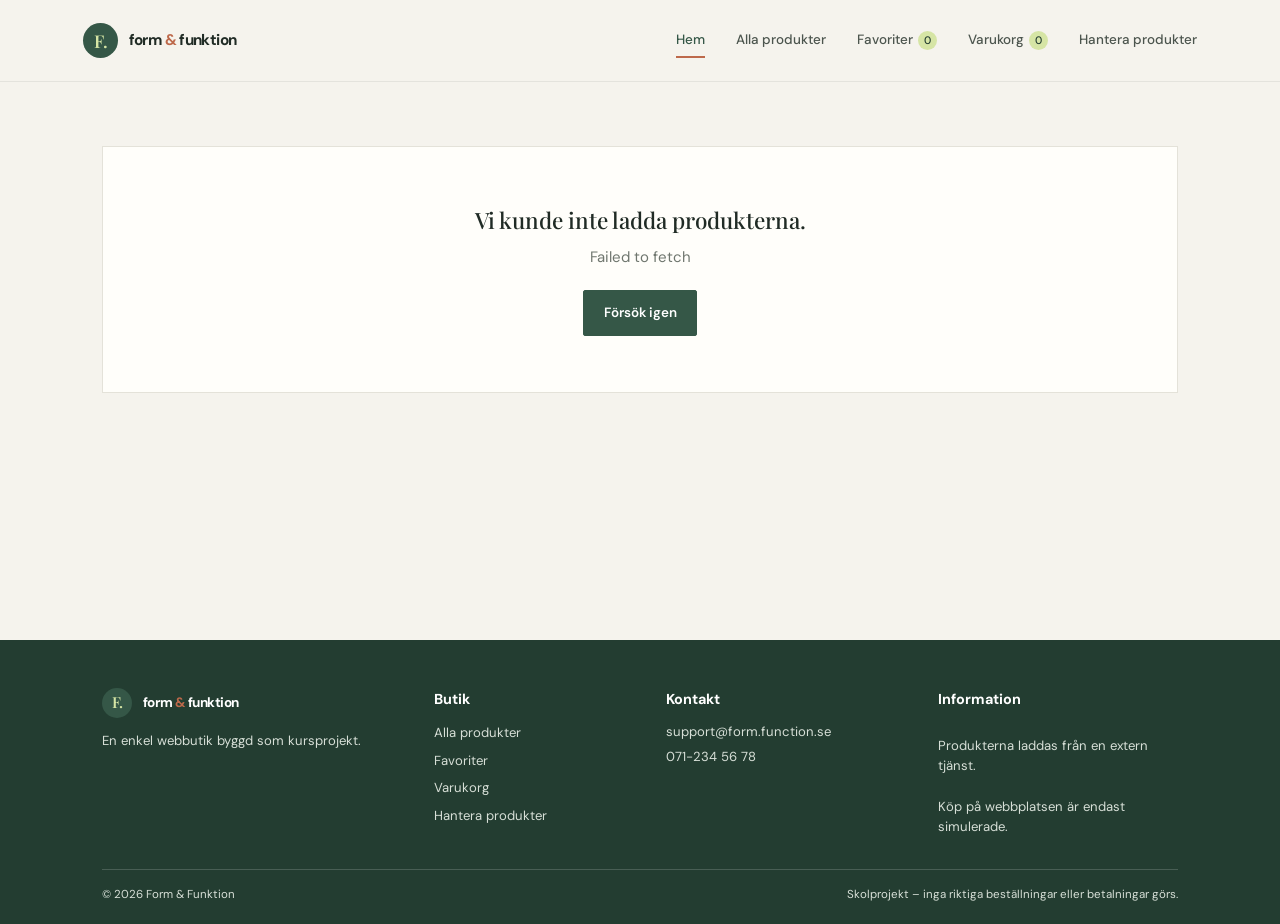
<file: index.html>
<!doctype html>
<html lang="sv">
  <head>
    <meta charset="UTF-8">
    <meta name="viewport" content="width=device-width, initial-scale=1">
    <meta name="theme-color" content="#f5f3ed">
    <meta name="description" content="Välkommen till Form & Funktion.">
    <title>Form & Funktion — Hem</title>

    <link rel="stylesheet" href="css/style.css">
    <script type="module" src="js/products.js"></script>
  </head>

  <body>
    <a class="skip-link" href="#main-content">Hoppa till innehållet</a>

    <header class="site-header">
      <a class="brand" href="index.html" aria-label="Form & Funktion, startsida">
        <span class="brand-mark" aria-hidden="true">F.</span>
        <span>form <span class="brand-amp">&</span> funktion</span>
      </a>

      <button
        class="menu-toggle"
        type="button"
        aria-expanded="false"
        aria-controls="primary-navigation"
        aria-label="Öppna meny"
      >
        <span></span>
        <span></span>
      </button>

      <nav class="main-nav" id="primary-navigation" aria-label="Huvudmeny">
        <a href="index.html" data-nav="home">Hem</a>
        <a href="products.html" data-nav="products">Alla produkter</a>
        <a href="favorites.html" data-nav="favorites">
          Favoriter <span class="nav-count" id="favorite-count">0</span>
        </a>
        <a href="cart.html" data-nav="cart">
          Varukorg <span class="nav-count" id="cart-count">0</span>
        </a>
        <a href="admin.html" data-nav="admin">Hantera produkter</a>
      </nav>
    </header>

    <main id="main-content" tabindex="-1">
      <div
        id="status-message"
        class="status-message"
        role="status"
        aria-live="polite"
        hidden
      ></div>

      <div
        id="loading-message"
        class="loading-message"
        role="status"
        aria-live="polite"
        hidden
      >
        <span class="spinner" aria-hidden="true"></span>
        <span id="loading-text">Laddar produkter...</span>
      </div>

      <div id="page-content">
        <section class="hero" aria-labelledby="hero-title">
          <div class="hero-copy">
            <p class="eyebrow">Välkommen till vår butik</p>
            <h1 id="hero-title">Hitta något du gillar.</h1>
            <p>
              Här kan du upptäcka olika produkter, spara dina favoriter och
              lägga det du vill köpa i varukorgen.
            </p>
            <a class="button" href="products.html">
              Se alla produkter
              <span aria-hidden="true">→</span>
            </a>
          </div>

          <div class="hero-image">
            <img
              id="hero-product-image"
              src=""
              alt="En produkt från vårt sortiment"
            >
            <span class="image-caption">Kanske hittar du en ny favorit.</span>
          </div>
        </section>

        <section class="section" aria-labelledby="featured-title">
          <div class="section-heading">
            <div>
              <p class="eyebrow">Några produkter</p>
              <h2 id="featured-title">Utvalda produkter</h2>
              <p>Här visas några produkter från vårt sortiment.</p>
            </div>

            <a class="text-link" href="products.html">
              Visa alla produkter
              <span aria-hidden="true">→</span>
            </a>
          </div>

          <div class="product-grid" id="featured-products"></div>
        </section>

        <section class="collection-strip">
          <h2>Välkommen att titta runt</h2>
          <p>
            Gå till produktkatalogen om du vill söka, filtrera eller sortera
            bland alla produkter.
          </p>
        </section>
      </div>
    </main>

    <footer class="site-footer">
      <div class="footer-columns">
        <div class="footer-about">
          <a class="brand footer-brand" href="index.html">
            <span class="brand-mark" aria-hidden="true">F.</span>
            <span>form <span class="brand-amp">&</span> funktion</span>
          </a>
          <p>En enkel webbutik byggd som kursprojekt.</p>
        </div>

        <nav class="footer-links" aria-label="Butik">
          <h2>Butik</h2>
          <a href="products.html">Alla produkter</a>
          <a href="favorites.html">Favoriter</a>
          <a href="cart.html">Varukorg</a>
          <a href="admin.html">Hantera produkter</a>
        </nav>

        <div class="footer-contact">
          <h2>Kontakt</h2>
          <a href="mailto:support@form.function.se">support@form.function.se</a>
          <a href="tel:+46712345678">071-234 56 78</a>
        </div>

        <div class="footer-info">
          <h2>Information</h2>
          <p>Produkterna laddas från en extern tjänst.</p>
          <p>Köp på webbplatsen är endast simulerade.</p>
        </div>
      </div>

      <div class="footer-bottom">
        <span>&copy; 2026 Form & Funktion</span>
        <span>Skolprojekt – inga riktiga beställningar eller betalningar görs.</span>
      </div>
    </footer>
  </body>
</html>
</file>
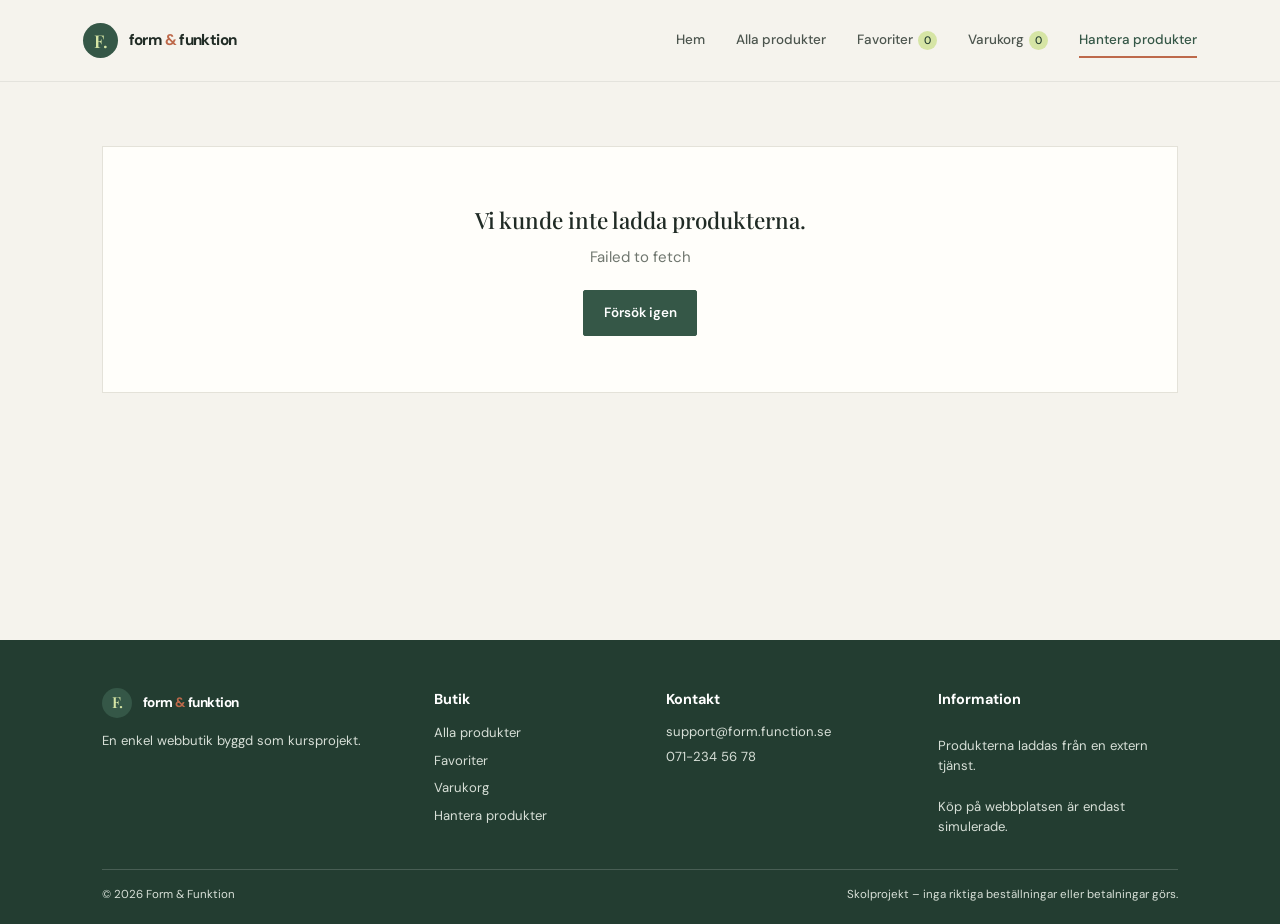
<file: admin.html>
<!doctype html>
<html lang="sv">
  <head>
    <meta charset="UTF-8">
    <meta name="viewport" content="width=device-width, initial-scale=1">
    <meta name="theme-color" content="#f5f3ed">
    <meta name="description" content="Lägg till och ändra produkter i butiken.">
    <title>Hantera produkter — Form & Funktion</title>

    <link rel="stylesheet" href="css/style.css">
    <script type="module" src="js/admin.js"></script>
  </head>

  <body>
    <!-- Den här länken gör det enklare att hoppa direkt till sidans innehåll. -->
    <a class="skip-link" href="#main-content">Hoppa till innehållet</a>

    <!-- Sidhuvudet innehåller logotypen och länkarna till butikens sidor. -->
    <header class="site-header">
      <a class="brand" href="index.html" aria-label="Form & Funktion, startsida">
        <span class="brand-mark" aria-hidden="true">F.</span>
        <span>form <span class="brand-amp">&</span> funktion</span>
      </a>

      <button
        class="menu-toggle"
        type="button"
        aria-expanded="false"
        aria-controls="primary-navigation"
        aria-label="Öppna meny"
      >
        <span></span>
        <span></span>
      </button>

      <nav class="main-nav" id="primary-navigation" aria-label="Huvudmeny">
        <a href="index.html" data-nav="home">Hem</a>
        <a href="products.html" data-nav="products">Alla produkter</a>
        <a href="favorites.html" data-nav="favorites">
          Favoriter <span class="nav-count" id="favorite-count">0</span>
        </a>
        <a href="cart.html" data-nav="cart">
          Varukorg <span class="nav-count" id="cart-count">0</span>
        </a>
        <a href="admin.html" data-nav="admin">Hantera produkter</a>
      </nav>
    </header>

    <!-- Här visas meddelanden och formuläret för att hantera produkter. -->
    <main id="main-content" tabindex="-1">
      
      <!-- JavaScript använder dessa ytor för status och laddningsmeddelanden. -->
      <div
        id="status-message"
        class="status-message"
        role="status"
        aria-live="polite"
        hidden
      ></div>

      <div
        id="loading-message"
        class="loading-message"
        role="status"
        aria-live="polite"
        hidden
      >
        <span class="spinner" aria-hidden="true"></span>
        <span id="loading-text">Laddar produkter...</span>
      </div>

      <div id="page-content">
        <section class="page-shell">
          <div class="page-heading">
            <p class="eyebrow">Butikens produkter</p>
            <h1>Hantera produkter</h1>
            <p>Här kan du lägga till en produkt eller ändra sortimentet.</p>
          </div>

          <p class="admin-explainer">
            Ändringar sparas inte permanent. Nya produkter och ändringar
            visas bara lokalt i den här webbläsaren.
          </p>

          <div class="admin-layout">
            <!-- Formuläret används både för att skapa och ändra en produkt. -->
            <form class="admin-form" id="product-form">
              <h2 id="form-heading">Lägg till en produkt</h2>
              <input type="hidden" name="id">

              <div class="form-field">
                <label for="product-title">Produktnamn</label>
                <input
                  id="product-title"
                  name="title"
                  type="text"
                  required
                  maxlength="100"
                >
              </div>

              <div class="form-field">
                <label for="product-description">Beskrivning</label>
                <textarea
                  id="product-description"
                  name="description"
                  required
                  maxlength="500"
                ></textarea>
              </div>

              <div class="form-field">
                <label for="product-price">Pris i dollar (USD)</label>
                <input
                  id="product-price"
                  name="price"
                  type="number"
                  min="0.01"
                  step="0.01"
                  required
                >
              </div>

              <div class="form-field">
                <label for="product-category">Kategori</label>
                <select id="product-category" name="category" required>
                  <option value="">Välj en kategori</option>
                </select>
              </div>

              <div class="form-field">
                <label for="product-image">Länk till en bild (valfritt)</label>
                <input
                  id="product-image"
                  name="thumbnail"
                  type="url"
                  placeholder="https://..."
                >
              </div>

              <div class="form-actions">
                <button class="button" type="submit">Skapa produkt</button>
                <button
                  class="button secondary"
                  type="button"
                  id="cancel-edit"
                  hidden
                >
                  Avbryt
                </button>
              </div>
            </form>

            <!-- JavaScript visar produkterna här och lägger till knappar för redigering. -->
            <section class="admin-products" aria-labelledby="admin-list-title">
              <h2 id="admin-list-title">Produktlista</h2>
              <div class="admin-list" id="admin-list"></div>
            </section>
          </div>
        </section>
      </div>
    </main>

    <!-- Sidfoten innehåller länkar, kontaktuppgifter och information om projektet. -->
    <footer class="site-footer">
      <div class="footer-columns">
        <div class="footer-about">
          <a class="brand footer-brand" href="index.html">
            <span class="brand-mark" aria-hidden="true">F.</span>
            <span>form <span class="brand-amp">&</span> funktion</span>
          </a>
          <p>En enkel webbutik byggd som kursprojekt.</p>
        </div>

        <nav class="footer-links" aria-label="Butik">
          <h2>Butik</h2>
          <a href="products.html">Alla produkter</a>
          <a href="favorites.html">Favoriter</a>
          <a href="cart.html">Varukorg</a>
          <a href="admin.html">Hantera produkter</a>
        </nav>

        <div class="footer-contact">
          <h2>Kontakt</h2>
          <a href="mailto:support@form.function.se">support@form.function.se</a>
          <a href="tel:+46712345678">071-234 56 78</a>
        </div>

        <div class="footer-info">
          <h2>Information</h2>
          <p>Produkterna laddas från en extern tjänst.</p>
          <p>Köp på webbplatsen är endast simulerade.</p>
        </div>
      </div>

      <div class="footer-bottom">
        <span>&copy; 2026 Form & Funktion</span>
        <span>Skolprojekt – inga riktiga beställningar eller betalningar görs.</span>
      </div>
    </footer>
  </body>
</html>
</file>
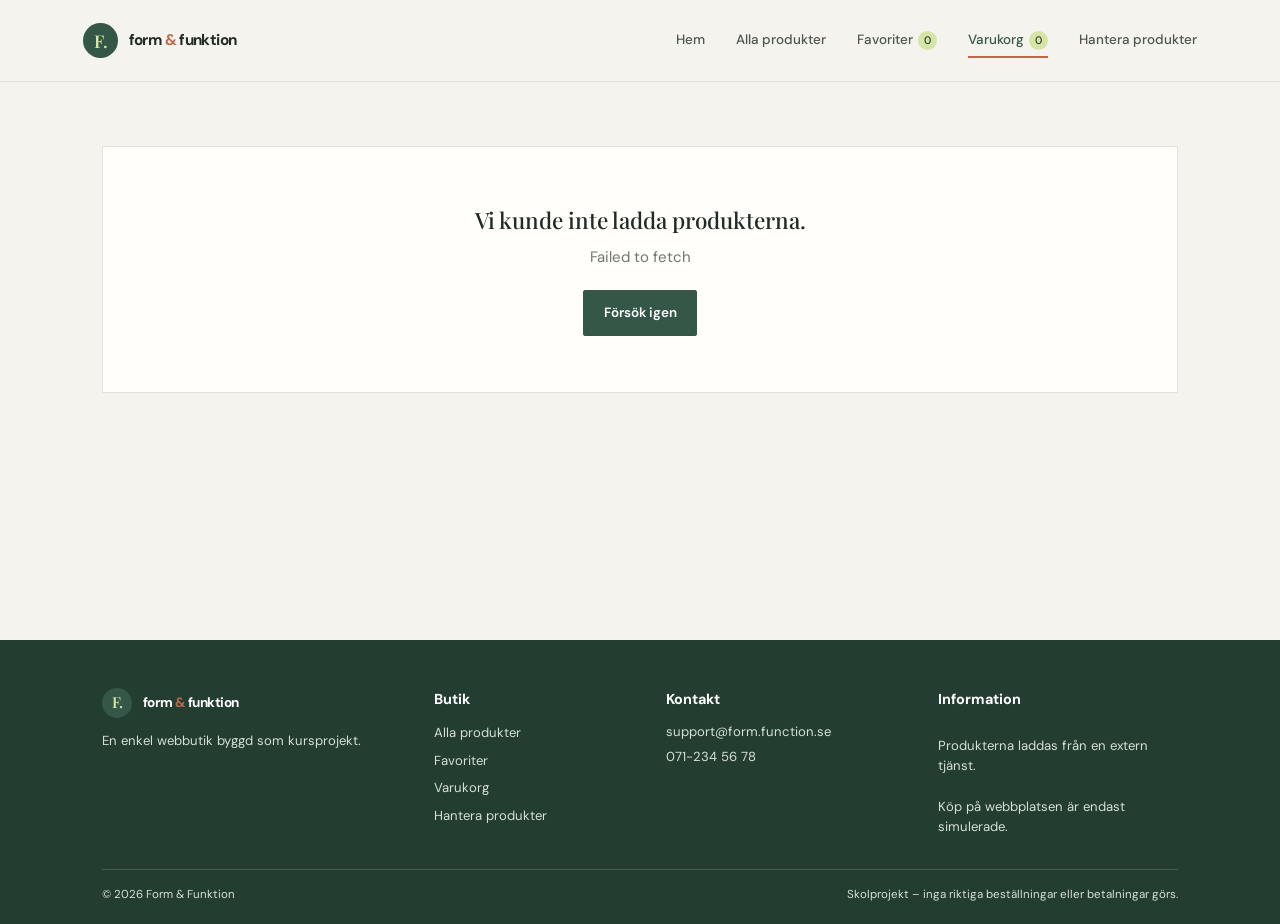
<file: cart.html>
<!doctype html>
<html lang="sv">
  <head>
    <meta charset="UTF-8">
    <meta name="viewport" content="width=device-width, initial-scale=1">
    <meta name="theme-color" content="#f5f3ed">
    <meta name="description" content="Se varorna i din varukorg.">
    <title>Varukorg — Form & Funktion</title>

    <link rel="stylesheet" href="css/style.css">
    <script type="module" src="js/cart.js"></script>
  </head>

  <body>
    <a class="skip-link" href="#main-content">Hoppa till innehållet</a>

    <header class="site-header">
      <a class="brand" href="index.html" aria-label="Form & Funktion, startsida">
        <span class="brand-mark" aria-hidden="true">F.</span>
        <span>form <span class="brand-amp">&</span> funktion</span>
      </a>

      <button
        class="menu-toggle"
        type="button"
        aria-expanded="false"
        aria-controls="primary-navigation"
        aria-label="Öppna meny"
      >
        <span></span>
        <span></span>
      </button>

      <nav class="main-nav" id="primary-navigation" aria-label="Huvudmeny">
        <a href="index.html" data-nav="home">Hem</a>
        <a href="products.html" data-nav="products">Alla produkter</a>
        <a href="favorites.html" data-nav="favorites">
          Favoriter <span class="nav-count" id="favorite-count">0</span>
        </a>
        <a href="cart.html" data-nav="cart">
          Varukorg <span class="nav-count" id="cart-count">0</span>
        </a>
        <a href="admin.html" data-nav="admin">Hantera produkter</a>
      </nav>
    </header>

    <main id="main-content" tabindex="-1">
      <div
        id="status-message"
        class="status-message"
        role="status"
        aria-live="polite"
        hidden
      ></div>

      <div
        id="loading-message"
        class="loading-message"
        role="status"
        aria-live="polite"
        hidden
      >
        <span class="spinner" aria-hidden="true"></span>
        <span id="loading-text">Laddar produkter...</span>
      </div>

      <div id="page-content">
        <section class="page-shell">
          <div class="page-heading">
            <p class="eyebrow">Dina val</p>
            <h1>Varukorg</h1>
            <p>Här kan du ändra antal eller ta bort produkter.</p>
          </div>

          <div id="cart-content"></div>
        </section>
      </div>
    </main>

    <footer class="site-footer">
      <div class="footer-columns">
        <div class="footer-about">
          <a class="brand footer-brand" href="index.html">
            <span class="brand-mark" aria-hidden="true">F.</span>
            <span>form <span class="brand-amp">&</span> funktion</span>
          </a>
          <p>En enkel webbutik byggd som kursprojekt.</p>
        </div>

        <nav class="footer-links" aria-label="Butik">
          <h2>Butik</h2>
          <a href="products.html">Alla produkter</a>
          <a href="favorites.html">Favoriter</a>
          <a href="cart.html">Varukorg</a>
          <a href="admin.html">Hantera produkter</a>
        </nav>

        <div class="footer-contact">
          <h2>Kontakt</h2>
          <a href="mailto:support@form.function.se">support@form.function.se</a>
          <a href="tel:+46712345678">071-234 56 78</a>
        </div>

        <div class="footer-info">
          <h2>Information</h2>
          <p>Produkterna laddas från en extern tjänst.</p>
          <p>Köp på webbplatsen är endast simulerade.</p>
        </div>
      </div>

      <div class="footer-bottom">
        <span>&copy; 2026 Form & Funktion</span>
        <span>Skolprojekt – inga riktiga beställningar eller betalningar görs.</span>
      </div>
    </footer>
  </body>
</html>
</file>
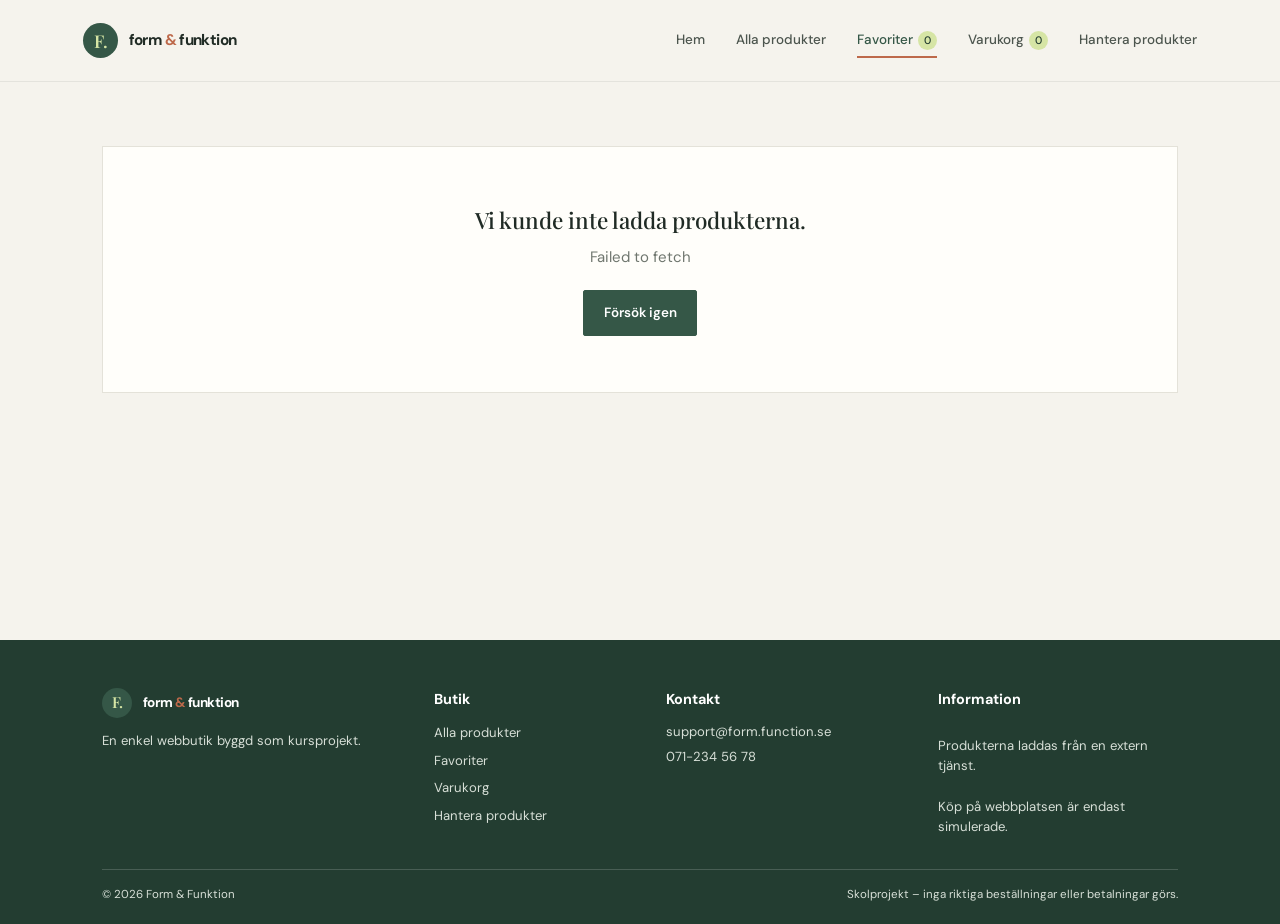
<file: favorites.html>
<!doctype html>
<html lang="sv">
  <head>
    <meta charset="UTF-8">
    <meta name="viewport" content="width=device-width, initial-scale=1">
    <meta name="theme-color" content="#f5f3ed">
    <meta name="description" content="Se produkterna du har sparat som favoriter.">
    <title>Favoriter — Form & Funktion</title>

    <link rel="stylesheet" href="css/style.css">
    <script type="module" src="js/favorites.js"></script>
  </head>

  <body>
    <a class="skip-link" href="#main-content">Hoppa till innehållet</a>

    <header class="site-header">
      <a class="brand" href="index.html" aria-label="Form & Funktion, startsida">
        <span class="brand-mark" aria-hidden="true">F.</span>
        <span>form <span class="brand-amp">&</span> funktion</span>
      </a>

      <button
        class="menu-toggle"
        type="button"
        aria-expanded="false"
        aria-controls="primary-navigation"
        aria-label="Öppna meny"
      >
        <span></span>
        <span></span>
      </button>

      <nav class="main-nav" id="primary-navigation" aria-label="Huvudmeny">
        <a href="index.html" data-nav="home">Hem</a>
        <a href="products.html" data-nav="products">Alla produkter</a>
        <a href="favorites.html" data-nav="favorites">
          Favoriter <span class="nav-count" id="favorite-count">0</span>
        </a>
        <a href="cart.html" data-nav="cart">
          Varukorg <span class="nav-count" id="cart-count">0</span>
        </a>
        <a href="admin.html" data-nav="admin">Hantera produkter</a>
      </nav>
    </header>

    <main id="main-content" tabindex="-1">
      <div
        id="status-message"
        class="status-message"
        role="status"
        aria-live="polite"
        hidden
      ></div>

      <div
        id="loading-message"
        class="loading-message"
        role="status"
        aria-live="polite"
        hidden
      >
        <span class="spinner" aria-hidden="true"></span>
        <span id="loading-text">Laddar produkter...</span>
      </div>

      <div id="page-content">
        <section class="page-shell">
          <div class="page-heading">
            <p class="eyebrow">Dina sparade produkter</p>
            <h1>Favoriter</h1>
            <p>Här visas produkterna du har markerat som favoriter.</p>
          </div>

          <div class="product-grid" id="favorite-products"></div>
        </section>
      </div>
    </main>

    <footer class="site-footer">
      <div class="footer-columns">
        <div class="footer-about">
          <a class="brand footer-brand" href="index.html">
            <span class="brand-mark" aria-hidden="true">F.</span>
            <span>form <span class="brand-amp">&</span> funktion</span>
          </a>
          <p>En enkel webbutik byggd som kursprojekt.</p>
        </div>

        <nav class="footer-links" aria-label="Butik">
          <h2>Butik</h2>
          <a href="products.html">Alla produkter</a>
          <a href="favorites.html">Favoriter</a>
          <a href="cart.html">Varukorg</a>
          <a href="admin.html">Hantera produkter</a>
        </nav>

        <div class="footer-contact">
          <h2>Kontakt</h2>
          <a href="mailto:support@form.function.se">support@form.function.se</a>
          <a href="tel:+46712345678">071-234 56 78</a>
        </div>

        <div class="footer-info">
          <h2>Information</h2>
          <p>Produkterna laddas från en extern tjänst.</p>
          <p>Köp på webbplatsen är endast simulerade.</p>
        </div>
      </div>

      <div class="footer-bottom">
        <span>&copy; 2026 Form & Funktion</span>
        <span>Skolprojekt – inga riktiga beställningar eller betalningar görs.</span>
      </div>
    </footer>
  </body>
</html>
</file>
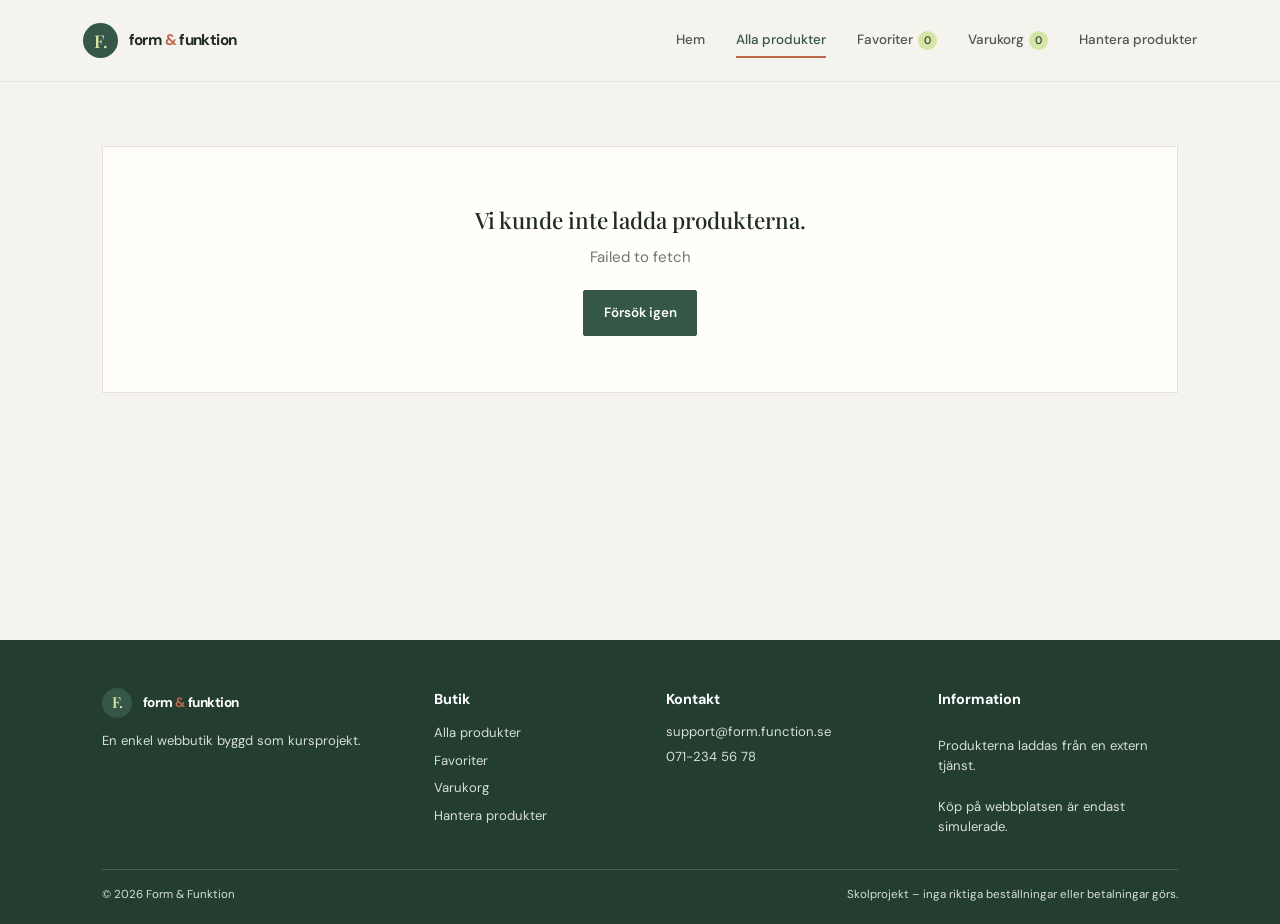
<file: product.html>
<!doctype html>
<html lang="sv">
  <head>
    <meta charset="UTF-8">
    <meta name="viewport" content="width=device-width, initial-scale=1">
    <meta name="theme-color" content="#f5f3ed">
    <meta name="description" content="Läs mer om en produkt.">
    <title>Produkt — Form & Funktion</title>

    <link rel="stylesheet" href="css/style.css">
    <script type="module" src="js/product.js"></script>
  </head>

  <body>
    <a class="skip-link" href="#main-content">Hoppa till innehållet</a>

    <header class="site-header">
      <a class="brand" href="index.html" aria-label="Form & Funktion, startsida">
        <span class="brand-mark" aria-hidden="true">F.</span>
        <span>form <span class="brand-amp">&</span> funktion</span>
      </a>

      <button
        class="menu-toggle"
        type="button"
        aria-expanded="false"
        aria-controls="primary-navigation"
        aria-label="Öppna meny"
      >
        <span></span>
        <span></span>
      </button>

      <nav class="main-nav" id="primary-navigation" aria-label="Huvudmeny">
        <a href="index.html" data-nav="home">Hem</a>
        <a href="products.html" data-nav="products">Alla produkter</a>
        <a href="favorites.html" data-nav="favorites">
          Favoriter <span class="nav-count" id="favorite-count">0</span>
        </a>
        <a href="cart.html" data-nav="cart">
          Varukorg <span class="nav-count" id="cart-count">0</span>
        </a>
        <a href="admin.html" data-nav="admin">Hantera produkter</a>
      </nav>
    </header>

    <main id="main-content" tabindex="-1">
      <div
        id="status-message"
        class="status-message"
        role="status"
        aria-live="polite"
        hidden
      ></div>

      <div
        id="loading-message"
        class="loading-message"
        role="status"
        aria-live="polite"
        hidden
      >
        <span class="spinner" aria-hidden="true"></span>
        <span id="loading-text">Laddar produkt...</span>
      </div>

      <div id="page-content">
        <section class="page-shell" id="product-detail"></section>
      </div>
    </main>

    <footer class="site-footer">
      <div class="footer-columns">
        <div class="footer-about">
          <a class="brand footer-brand" href="index.html">
            <span class="brand-mark" aria-hidden="true">F.</span>
            <span>form <span class="brand-amp">&</span> funktion</span>
          </a>
          <p>En enkel webbutik byggd som kursprojekt.</p>
        </div>

        <nav class="footer-links" aria-label="Butik">
          <h2>Butik</h2>
          <a href="products.html">Alla produkter</a>
          <a href="favorites.html">Favoriter</a>
          <a href="cart.html">Varukorg</a>
          <a href="admin.html">Hantera produkter</a>
        </nav>

        <div class="footer-contact">
          <h2>Kontakt</h2>
          <a href="mailto:support@form.function.se">support@form.function.se</a>
          <a href="tel:+46712345678">071-234 56 78</a>
        </div>

        <div class="footer-info">
          <h2>Information</h2>
          <p>Produkterna laddas från en extern tjänst.</p>
          <p>Köp på webbplatsen är endast simulerade.</p>
        </div>
      </div>

      <div class="footer-bottom">
        <span>&copy; 2026 Form & Funktion</span>
        <span>Skolprojekt – inga riktiga beställningar eller betalningar görs.</span>
      </div>
    </footer>
  </body>
</html>
</file>
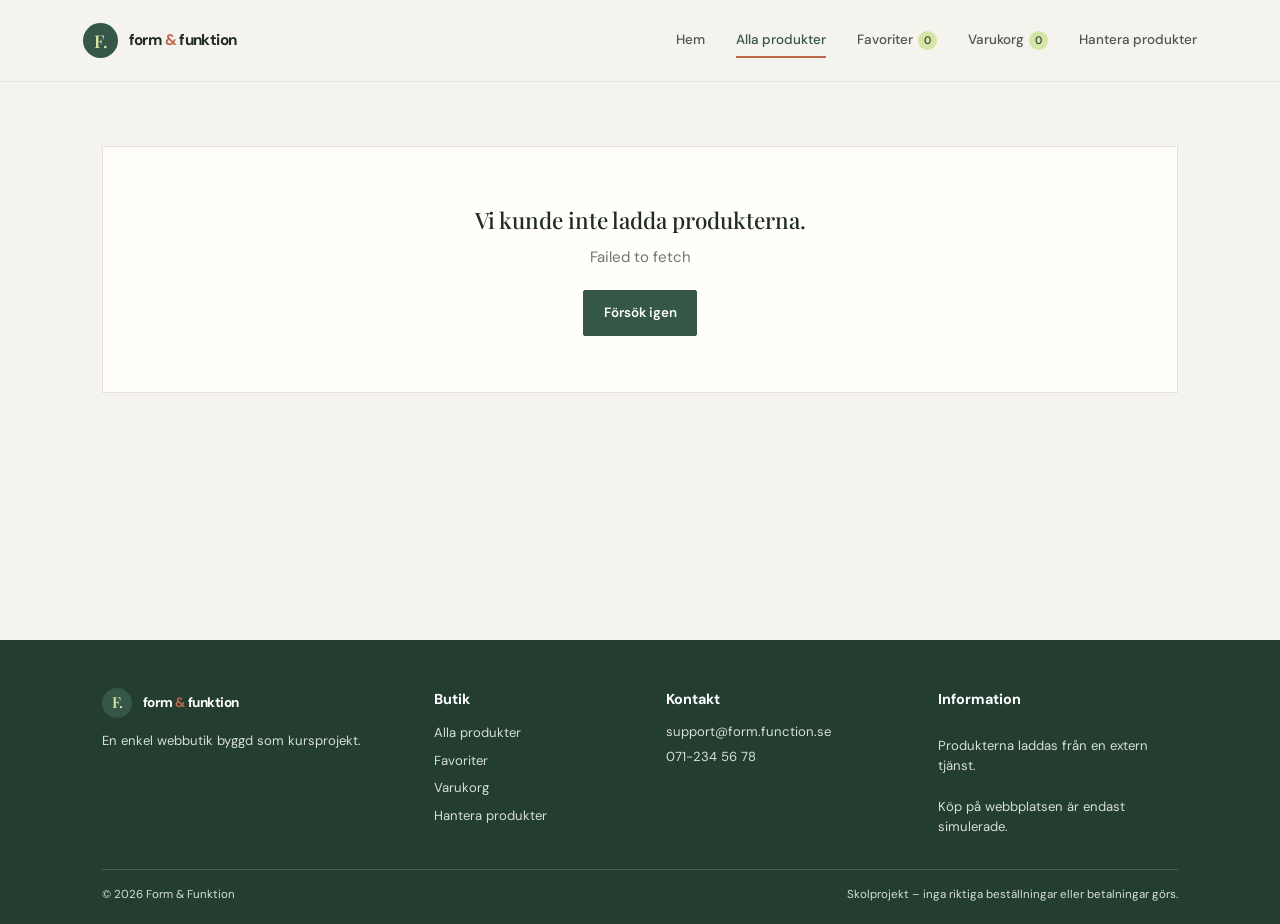
<file: products.html>
<!doctype html>
<html lang="sv">
  <head>
    <meta charset="UTF-8">
    <meta name="viewport" content="width=device-width, initial-scale=1">
    <meta name="theme-color" content="#f5f3ed">
    <meta name="description" content="Se och sök bland alla produkter.">
    <title>Produkter — Form & Funktion</title>

    <link rel="stylesheet" href="css/style.css">
    <script type="module" src="js/products.js"></script>
  </head>

  <body>
    <a class="skip-link" href="#main-content">Hoppa till innehållet</a>

    <header class="site-header">
      <a class="brand" href="index.html" aria-label="Form & Funktion, startsida">
        <span class="brand-mark" aria-hidden="true">F.</span>
        <span>form <span class="brand-amp">&</span> funktion</span>
      </a>

      <button
        class="menu-toggle"
        type="button"
        aria-expanded="false"
        aria-controls="primary-navigation"
        aria-label="Öppna meny"
      >
        <span></span>
        <span></span>
      </button>

      <nav class="main-nav" id="primary-navigation" aria-label="Huvudmeny">
        <a href="index.html" data-nav="home">Hem</a>
        <a href="products.html" data-nav="products">Alla produkter</a>
        <a href="favorites.html" data-nav="favorites">
          Favoriter <span class="nav-count" id="favorite-count">0</span>
        </a>
        <a href="cart.html" data-nav="cart">
          Varukorg <span class="nav-count" id="cart-count">0</span>
        </a>
        <a href="admin.html" data-nav="admin">Hantera produkter</a>
      </nav>
    </header>

    <main id="main-content" tabindex="-1">
      <div
        id="status-message"
        class="status-message"
        role="status"
        aria-live="polite"
        hidden
      ></div>

      <div
        id="loading-message"
        class="loading-message"
        role="status"
        aria-live="polite"
        hidden
      >
        <span class="spinner" aria-hidden="true"></span>
        <span id="loading-text">Laddar produkter...</span>
      </div>

      <div id="page-content">
        <section class="page-shell">
          <div class="page-heading">
            <p class="eyebrow">Produktkatalog</p>
            <h1>Alla produkter</h1>
            <p>Här kan du leta efter produkter och se mer information.</p>
          </div>

          <div class="toolbar" role="search">
            <label>
              <span class="visually-hidden">Sök produkter</span>
              <input
                class="field-control"
                id="search-products"
                type="search"
                placeholder="Sök efter en produkt"
                autocomplete="off"
              >
            </label>

            <label>
              <span class="visually-hidden">Välj en kategori</span>
              <select class="field-control" id="filter-category">
                <option value="">Alla kategorier</option>
              </select>
            </label>

            <label>
              <span class="visually-hidden">Sortera produkter</span>
              <select class="field-control" id="sort-products">
                <option value="">Sortera efter pris</option>
                <option value="price-asc">Lägsta pris först</option>
                <option value="price-desc">Högsta pris först</option>
              </select>
            </label>
          </div>

          <div class="catalog-layout">
            <section class="catalog-main" aria-label="Produktresultat">
              <p class="result-count" id="result-count" aria-live="polite"></p>
              <div class="product-grid" id="catalog-grid"></div>
            </section>

            <aside class="catalog-sidebar" aria-labelledby="advert-title">
              <div class="advert-box">
                <p class="advert-label">Annons</p>
                <h2 id="advert-title">Utvalda produkter</h2>
                <p class="advert-intro">Här är några produkter som kanske intresserar dig.</p>
                <div class="advert-products" id="advert-products"></div>
              </div>
            </aside>
          </div>
        </section>
      </div>
    </main>

    <footer class="site-footer">
      <div class="footer-columns">
        <div class="footer-about">
          <a class="brand footer-brand" href="index.html">
            <span class="brand-mark" aria-hidden="true">F.</span>
            <span>form <span class="brand-amp">&</span> funktion</span>
          </a>
          <p>En enkel webbutik byggd som kursprojekt.</p>
        </div>

        <nav class="footer-links" aria-label="Butik">
          <h2>Butik</h2>
          <a href="products.html">Alla produkter</a>
          <a href="favorites.html">Favoriter</a>
          <a href="cart.html">Varukorg</a>
          <a href="admin.html">Hantera produkter</a>
        </nav>

        <div class="footer-contact">
          <h2>Kontakt</h2>
          <a href="mailto:support@form.function.se">support@form.function.se</a>
          <a href="tel:+46712345678">071-234 56 78</a>
        </div>

        <div class="footer-info">
          <h2>Information</h2>
          <p>Produkterna laddas från en extern tjänst.</p>
          <p>Köp på webbplatsen är endast simulerade.</p>
        </div>
      </div>

      <div class="footer-bottom">
        <span>&copy; 2026 Form & Funktion</span>
        <span>Skolprojekt – inga riktiga beställningar eller betalningar görs.</span>
      </div>
    </footer>
  </body>
</html>
</file>
<file: css/style.css>
@import url('https://fonts.googleapis.com/css2?family=DM+Sans:wght@400;500;600;700&family=Playfair+Display:wght@500;600;700&display=swap');
:root {
  color-scheme: light;
  --ink: #202b25;
  --muted: #6f766e;
  --paper: #f5f3ed;
  --white: #fffefa;
  --green: #355747;
  --green-dark: #233d31;
  --lime: #d6e5a5;
  --line: #e4e2d9;
  --clay: #bd694b;
  --serif: "Playfair Display", Georgia, serif;
  --sans: "DM Sans", Arial, sans-serif;
}

* {
  box-sizing: border-box;
}

html {
  scroll-behavior: smooth;
}

body {
  margin: 0;
  background: var(--paper);
  color: var(--ink);
  font-family: var(--sans);
  font-size: 15px;
  line-height: 1.55;
}

button, input, select, textarea {
  font: inherit;
}

button, a {
  -webkit-tap-highlight-color: transparent;
}

a {
  color: inherit;
}

button {
  color: inherit;
}

:focus-visible {
  outline: 3px solid #9a6b45;
  outline-offset: 3px;
}

.visually-hidden {
  position: absolute;
  width: 1px;
  height: 1px;
  padding: 0;
  margin: -1px;
  overflow: hidden;
  clip: rect(0, 0, 0, 0);
  white-space: nowrap;
  border: 0;
}

.skip-link {
  position: absolute;
  z-index: 20;
  left: 1rem;
  top: -4rem;
  padding: .7rem 1rem;
  background: var(--ink);
  color: white;
}

.skip-link:focus {
  top: 1rem;
}

.site-header {
  position: relative;
  z-index: 5;
  display: flex;
  align-items: center;
  justify-content: space-between;
  gap: 2rem;
  min-height: 82px;
  padding: 0 6.5%;
  background: var(--paper);
  border-bottom: 1px solid rgba(32,43,37,.08);
}

.brand {
  display: inline-flex;
  align-items: center;
  gap: .65rem;
  text-decoration: none;
  font-size: .96rem;
  font-weight: 700;
  letter-spacing: -.04em;
  white-space: nowrap;
}

.brand-mark {
  display: grid;
  width: 35px;
  height: 35px;
  place-items: center;
  background: var(--green);
  color: var(--lime);
  border-radius: 50%;
  font-family: var(--serif);
  font-size: 1.1rem;
  font-weight: 600;
}

.brand-amp {
  color: var(--clay);
}

.main-nav {
  display: flex;
  align-items: center;
  gap: clamp(1.1rem, 2.4vw, 2.2rem);
}

.main-nav a {
  position: relative;
  text-decoration: none;
  font-size: .84rem;
  font-weight: 500;
  color: #4c554e;
}

.main-nav a:hover, .main-nav a[aria-current="page"] {
  color: var(--green);
}

.main-nav a[aria-current="page"]::after {
  position: absolute;
  bottom: -.45rem;
  left: 0;
  width: 100%;
  height: 2px;
  background: var(--clay);
  content: "";
}

.nav-count {
  display: inline-grid;
  min-width: 19px;
  height: 19px;
  margin-left: .15rem;
  padding: 0 .28rem;
  place-items: center;
  border-radius: 20px;
  background: var(--lime);
  color: var(--green-dark);
  font-size: .68rem;
}

.menu-toggle {
  display: none;
}

main {
  min-height: 62vh;
}

.loading-message, .status-message {
  position: fixed;
  z-index: 10;
  top: 1rem;
  left: 50%;
  display: flex;
  align-items: center;
  gap: .7rem;
  max-width: min(90vw, 460px);
  padding: .8rem 1.1rem;
  transform: translateX(-50%);
  border: 1px solid var(--line);
  border-radius: 5px;
  background: var(--white);
  box-shadow: 0 8px 30px #202b251c;
  font-size: .88rem;
}

.loading-message[hidden], .status-message[hidden] {
  display: none;
}

.status-message[data-kind="error"] {
  border-color: #e7b5a3;
  color: #8d3926;
}

.status-message[data-kind="success"] {
  border-color: #b7cba8;
  color: var(--green-dark);
}

.spinner {
  width: 18px;
  height: 18px;
  border: 2px solid #dfe4d8;
  border-top-color: var(--green);
  border-radius: 50%;
  animation: spin .75s linear infinite;
}

@keyframes spin {
  to {
    transform: rotate(360deg);
  }

}

.hero {
  position: relative;
  display: grid;
  grid-template-columns: 1.08fr .92fr;
  min-height: 490px;
  overflow: hidden;
  background: #e9e9dc;
}

.hero-copy {
  z-index: 1;
  align-self: center;
  max-width: 680px;
  padding: 5rem 8vw 5rem 12%;
}

.eyebrow {
  margin: 0 0 1.2rem;
  color: var(--clay);
  font-size: .72rem;
  font-weight: 700;
  letter-spacing: .16em;
  text-transform: uppercase;
}

h1, h2, h3, p {
  margin-top: 0;
}

.hero h1 {
  max-width: 540px;
  margin-bottom: 1.2rem;
  font-family: var(--serif);
  font-size: clamp(3rem, 5.3vw, 5.1rem);
  font-weight: 500;
  letter-spacing: -.055em;
  line-height: 1.03;
}

.hero-copy > p:not(.eyebrow) {
  max-width: 410px;
  margin-bottom: 2rem;
  color: #586157;
  font-size: 1rem;
}

.hero-image {
  position: relative;
  min-height: 430px;
  background: #bbc3aa;
}

.hero-image::before {
  position: absolute;
  inset: 0;
  background: linear-gradient(90deg, #e9e9dc 0%, #e9e9dc00 28%), linear-gradient(0deg, #202b2512, transparent 40%);
  content: "";
}

.hero-image img {
  width: 100%;
  height: 100%;
  min-height: 490px;
  object-fit: cover;
  object-position: center;
}

.hero-image .image-caption {
  position: absolute;
  right: 8%;
  bottom: 8%;
  max-width: 190px;
  color: white;
  font-family: var(--serif);
  font-size: 1.3rem;
  text-align: right;
  text-shadow: 0 1px 9px #0006;
}

.button {
  display: inline-flex;
  align-items: center;
  justify-content: center;
  min-height: 46px;
  gap: .5rem;
  padding: .72rem 1.2rem;
  border: 1px solid var(--green);
  border-radius: 2px;
  background: var(--green);
  color: white;
  cursor: pointer;
  font-size: .84rem;
  font-weight: 600;
  text-decoration: none;
  transition: background .18s ease, transform .18s ease;
}

.button:hover {
  transform: translateY(-1px);
  background: var(--green-dark);
}

.button.secondary {
  background: transparent;
  color: var(--green);
}

.button.secondary:hover {
  background: #3557470d;
}

.button.danger {
  border-color: #a74b36;
  background: #a74b36;
}

.button.small {
  min-height: 38px;
  padding: .5rem .75rem;
  font-size: .77rem;
}

.button:disabled {
  opacity: .55;
  cursor: wait;
  transform: none;
}

.text-link {
  display: inline-flex;
  align-items: center;
  gap: .5rem;
  color: var(--green);
  font-size: .84rem;
  font-weight: 700;
  text-decoration: none;
}

.text-link:hover {
  text-decoration: underline;
  text-underline-offset: 4px;
}

.section {
  padding: 5rem 8%;
}

.section-heading {
  display: flex;
  align-items: end;
  justify-content: space-between;
  gap: 1rem;
  margin-bottom: 2rem;
}

.section-heading h2, .page-heading h1 {
  margin-bottom: .35rem;
  font-family: var(--serif);
  font-size: clamp(2rem, 3.5vw, 3.1rem);
  font-weight: 500;
  letter-spacing: -.04em;
  line-height: 1.12;
}

.section-heading p, .page-heading > p {
  margin: 0;
  color: var(--muted);
}

.collection-strip {
  display: flex;
  justify-content: space-between;
  gap: 2rem;
  padding: 2.2rem 8%;
  background: var(--green-dark);
  color: white;
}

.collection-strip h2 {
  max-width: 380px;
  margin: 0;
  font-family: var(--serif);
  font-size: 1.7rem;
  font-weight: 500;
}

.collection-strip p {
  max-width: 390px;
  margin: 0;
  align-self: center;
  color: #d7dfd7;
  font-size: .9rem;
}

.page-shell {
  max-width: 1380px;
  min-height: 60vh;
  margin: 0 auto;
  padding: 4rem 8% 6rem;
}

.page-heading {
  margin-bottom: 2.3rem;
}

.page-heading .eyebrow {
  margin-bottom: .8rem;
}

.toolbar {
  display: grid;
  grid-template-columns: minmax(200px, 1.5fr) repeat(2, minmax(170px, .7fr));
  gap: .8rem;
  margin: 1.8rem 0 1.2rem;
  padding: 1rem;
  border: 1px solid var(--line);
  background: #fffefa99;
}

.field-control {
  min-height: 45px;
  width: 100%;
  padding: .65rem .8rem;
  border: 1px solid #d9d8cf;
  border-radius: 2px;
  background: var(--white);
  color: var(--ink);
}

.result-count {
  margin: 0 0 1rem;
  color: var(--muted);
  font-size: .8rem;
}

.product-grid {
  display: grid;
  grid-template-columns: repeat(4, minmax(0, 1fr));
  gap: 2rem 1.1rem;
}

.catalog-layout {
  display: grid;
  grid-template-columns: minmax(0, 1fr) 260px;
  gap: 2rem;
  align-items: start;
}

.catalog-main {
  min-width: 0;
}

.catalog-main .product-grid {
  grid-template-columns: repeat(3, minmax(0, 1fr));
}

.catalog-sidebar {
  position: sticky;
  top: 1.5rem;
}

.advert-box {
  padding: 1.2rem;
  border: 1px solid var(--line);
  background: var(--white);
}

.advert-label {
  display: inline-block;
  margin: 0 0 .65rem;
  padding: .2rem .45rem;
  background: #e9e9dc;
  color: var(--muted);
  font-size: .65rem;
  font-weight: 700;
  letter-spacing: .08em;
  text-transform: uppercase;
}

.advert-box h2 {
  margin: 0 0 .35rem;
  font-family: var(--serif);
  font-size: 1.35rem;
  font-weight: 500;
}

.advert-intro {
  margin: 0 0 1rem;
  color: var(--muted);
  font-size: .78rem;
}

.advert-products {
  display: grid;
  gap: .9rem;
}

.advert-product {
  display: grid;
  grid-template-columns: 64px minmax(0, 1fr);
  gap: .7rem;
  align-items: center;
  padding-top: .8rem;
  border-top: 1px solid var(--line);
}

.advert-product-image {
  display: block;
  width: 64px;
  height: 72px;
  background: #e9e7df;
}

.advert-product-image img {
  width: 100%;
  height: 100%;
  object-fit: cover;
}

.advert-product h3 {
  margin: 0 0 .25rem;
  font-family: var(--serif);
  font-size: .92rem;
  font-weight: 500;
  line-height: 1.25;
}

.advert-product h3 a {
  text-decoration: none;
}

.advert-product h3 a:hover {
  color: var(--green);
}

.advert-product p {
  margin: 0;
  font-size: .78rem;
  font-weight: 700;
}

.product-card {
  min-width: 0;
}

.product-image-wrap {
  position: relative;
  aspect-ratio: 4 / 4.65;
  overflow: hidden;
  background: #e9e7df;
}

.product-image {
  width: 100%;
  height: 100%;
  object-fit: cover;
  transition: transform .45s ease;
}

.product-card:hover .product-image {
  transform: scale(1.035);
}

.favorite-button {
  position: absolute;
  top: .7rem;
  right: .7rem;
  display: grid;
  width: 38px;
  height: 38px;
  place-items: center;
  border: 0;
  border-radius: 50%;
  background: var(--white);
  color: var(--ink);
  cursor: pointer;
  font-size: 1.15rem;
}

.favorite-button[aria-pressed="true"] {
  color: #b95548;
}

.card-category {
  margin: 1rem 0 .2rem;
  color: var(--muted);
  font-size: .69rem;
  letter-spacing: .1em;
  text-transform: uppercase;
}

.card-title {
  margin: 0 0 .45rem;
  font-family: var(--serif);
  font-size: 1.17rem;
  font-weight: 500;
  line-height: 1.25;
}

.card-title a {
  text-decoration: none;
}

.card-title a:hover {
  color: var(--green);
}

.card-meta {
  display: flex;
  align-items: center;
  justify-content: space-between;
  gap: .5rem;
}

.price {
  font-size: .92rem;
  font-weight: 700;
}

.card-rating {
  color: #7d765b;
  font-size: .75rem;
}

.card-actions {
  display: flex;
  align-items: center;
  gap: .7rem;
  margin-top: .8rem;
}

.empty-state, .error-state {
  padding: 3.5rem 1rem;
  border: 1px solid var(--line);
  background: var(--white);
  text-align: center;
}

.empty-state h2, .error-state h2 {
  margin-bottom: .5rem;
  font-family: var(--serif);
  font-weight: 500;
}

.empty-state p, .error-state p {
  margin: 0 auto 1.3rem;
  color: var(--muted);
}

.detail-layout {
  display: grid;
  grid-template-columns: minmax(0, 1fr) minmax(300px, .9fr);
  gap: clamp(2rem, 7vw, 6rem);
  align-items: center;
}

.detail-image {
  width: 100%;
  max-height: 660px;
  aspect-ratio: 1 / 1.05;
  object-fit: cover;
  background: #e9e7df;
}

.detail-copy h1 {
  margin-bottom: .8rem;
  font-family: var(--serif);
  font-size: clamp(2.4rem, 4vw, 4rem);
  font-weight: 500;
  letter-spacing: -.04em;
  line-height: 1.08;
}

.detail-price {
  margin-bottom: 1.5rem;
  font-size: 1.25rem;
  font-weight: 700;
}

.detail-description {
  max-width: 520px;
  color: #616960;
  line-height: 1.8;
}

.detail-facts {
  display: grid;
  grid-template-columns: 1fr 1fr;
  gap: .8rem;
  margin: 1.6rem 0;
  padding: 1.2rem 0;
  border-top: 1px solid var(--line);
  border-bottom: 1px solid var(--line);
}

.detail-facts dt {
  color: var(--muted);
  font-size: .75rem;
}

.detail-facts dd {
  margin: .15rem 0 0;
  font-size: .86rem;
  font-weight: 600;
}

.detail-actions {
  display: flex;
  flex-wrap: wrap;
  gap: .75rem;
}

.cart-layout {
  display: grid;
  grid-template-columns: minmax(0, 1.5fr) minmax(250px, .7fr);
  gap: 3rem;
  align-items: start;
}

.cart-list {
  border-top: 1px solid var(--line);
}

.cart-item {
  display: grid;
  grid-template-columns: 94px 1fr auto;
  gap: 1.1rem;
  align-items: center;
  padding: 1.2rem 0;
  border-bottom: 1px solid var(--line);
}

.cart-item img {
  width: 94px;
  height: 108px;
  object-fit: cover;
  background: #e9e7df;
}

.cart-item h2 {
  margin: 0 0 .3rem;
  font-family: var(--serif);
  font-size: 1.1rem;
  font-weight: 500;
}

.cart-item h2 a {
  text-decoration: none;
}

.cart-item .muted {
  margin: 0 0 .65rem;
  color: var(--muted);
  font-size: .8rem;
}

.quantity-control {
  display: inline-flex;
  align-items: center;
  gap: .65rem;
}

.quantity-control label {
  font-size: .78rem;
}

.quantity-control input {
  width: 60px;
  min-height: 35px;
  padding: .3rem;
  border: 1px solid var(--line);
  background: var(--white);
}

.remove-link {
  display: inline-block;
  margin-left: .7rem;
  border: 0;
  background: transparent;
  color: #995144;
  cursor: pointer;
  font-size: .76rem;
  text-decoration: underline;
}

.cart-line-price {
  align-self: start;
  padding-top: .15rem;
  text-align: right;
  font-weight: 700;
  white-space: nowrap;
}

.summary-card {
  position: sticky;
  top: 1.5rem;
  padding: 1.5rem;
  border: 1px solid var(--line);
  background: var(--white);
}

.summary-card h2 {
  margin-bottom: 1.2rem;
  font-family: var(--serif);
  font-size: 1.45rem;
  font-weight: 500;
}

.summary-line {
  display: flex;
  justify-content: space-between;
  gap: 1rem;
  margin: .7rem 0;
  color: var(--muted);
  font-size: .87rem;
}

.summary-total {
  margin-top: 1rem;
  padding-top: 1rem;
  border-top: 1px solid var(--line);
  color: var(--ink);
  font-size: 1rem;
  font-weight: 700;
}

.summary-card .button {
  width: 100%;
  margin-top: 1rem;
}

.checkout-note {
  margin: .8rem 0 0;
  color: var(--muted);
  font-size: .72rem;
}

.admin-layout {
  display: grid;
  grid-template-columns: minmax(250px, .75fr) minmax(0, 1.25fr);
  gap: 3rem;
  align-items: start;
}

.admin-form {
  padding: 1.4rem;
  border: 1px solid var(--line);
  background: var(--white);
}

.admin-form h2, .admin-products h2 {
  margin-bottom: 1.1rem;
  font-family: var(--serif);
  font-size: 1.5rem;
  font-weight: 500;
}

.form-field {
  margin-bottom: .9rem;
}

.form-field label {
  display: block;
  margin-bottom: .35rem;
  font-size: .79rem;
  font-weight: 600;
}

.form-field input, .form-field textarea, .form-field select {
  width: 100%;
  min-height: 42px;
  padding: .6rem .7rem;
  border: 1px solid #d9d8cf;
  border-radius: 2px;
  background: var(--white);
}

.form-field textarea {
  min-height: 88px;
  resize: vertical;
}

.form-actions {
  display: flex;
  flex-wrap: wrap;
  gap: .6rem;
  margin-top: 1.2rem;
}

.admin-list {
  border-top: 1px solid var(--line);
}

.admin-row {
  display: flex;
  justify-content: space-between;
  gap: 1rem;
  align-items: center;
  padding: .8rem 0;
  border-bottom: 1px solid var(--line);
}

.admin-row p {
  margin: 0;
  font-family: var(--serif);
  font-size: .95rem;
}

.admin-row .muted {
  margin-top: .15rem;
  color: var(--muted);
  font-family: var(--sans);
  font-size: .75rem;
}

.admin-row-actions {
  display: flex;
  flex-wrap: wrap;
  gap: .45rem;
}

.admin-explainer {
  margin-bottom: 1.5rem;
  padding: .9rem 1rem;
  border-left: 3px solid var(--clay);
  background: #ece9df;
  color: #5b625b;
  font-size: .82rem;
}

.site-footer {
  padding: 3rem 8% 1.25rem;
  background: var(--green-dark);
  color: #d7dfd7;
  font-size: .82rem;
}

.footer-columns {
  display: grid;
  grid-template-columns: 1.5fr 1fr 1.2fr 1.2fr;
  gap: 2rem;
  padding-bottom: 2rem;
}

.footer-about p, .footer-info p {
  margin: .8rem 0 0;
}

.footer-links, .footer-info {
  display: flex;
  flex-direction: column;
  align-items: flex-start;
  gap: .45rem;
}

.footer-links h2, .footer-info h2 {
  margin: 0 0 .35rem;
  color: white;
  font-family: var(--sans);
  font-size: .9rem;
  font-weight: 700;
}

.footer-links a {
  color: inherit;
  text-decoration: none;
}

.footer-links a:hover {
  color: white;
  text-decoration: underline;
  text-underline-offset: 3px;
}

.footer-contact {
  display: flex;
  flex-direction: column;
  align-items: flex-start;
  gap: .35rem;
}

.footer-contact h2 {
  margin: 0 0 .35rem;
  color: white;
  font-family: var(--sans);
  font-size: .9rem;
  font-weight: 700;
}

.footer-contact a {
  color: inherit;
  text-decoration: none;
}

.footer-contact a:hover {
  color: white;
  text-decoration: underline;
  text-underline-offset: 3px;
}

.footer-bottom {
  display: flex;
  justify-content: space-between;
  gap: 1rem;
  padding-top: 1rem;
  border-top: 1px solid #ffffff2b;
  font-size: .72rem;
}

.footer-brand {
  color: white;
  font-size: .85rem;
}

.footer-brand .brand-mark {
  width: 30px;
  height: 30px;
  font-size: .95rem;
}

@media (max-width: 1000px) {
  .site-header {
    padding: 0 5%;
  }

  .main-nav {
    gap: 1.1rem;
  }

  .main-nav a {
    font-size: .78rem;
  }

  .product-grid {
    grid-template-columns: repeat(3, minmax(0, 1fr));
  }

  .page-shell {
    padding-right: 5%;
    padding-left: 5%;
  }

  .section {
    padding-right: 5%;
    padding-left: 5%;
  }

}

@media (max-width: 760px) {
  .site-header {
    min-height: 70px;
    padding: 0 5%;
  }

  .menu-toggle {
    display: flex;
    flex-direction: column;
    justify-content: center;
    gap: 6px;
    width: 42px;
    height: 42px;
    border: 1px solid var(--line);
    border-radius: 50%;
    background: transparent;
    cursor: pointer;
  }

  .menu-toggle span {
    width: 17px;
    height: 1.5px;
    margin: 0 auto;
    background: var(--ink);
    transition: transform .2s ease;
  }

  .menu-toggle[aria-expanded="true"] span:first-child {
    transform: translateY(3.75px) rotate(45deg);
  }

  .menu-toggle[aria-expanded="true"] span:last-child {
    transform: translateY(-3.75px) rotate(-45deg);
  }

  .main-nav {
    position: absolute;
    top: 69px;
    right: 0;
    left: 0;
    display: none;
    flex-direction: column;
    align-items: stretch;
    gap: 0;
    padding: .5rem 5% 1rem;
    border-bottom: 1px solid var(--line);
    background: var(--paper);
  }

  .main-nav.is-open {
    display: flex;
  }

  .main-nav a {
    padding: .75rem 0;
    border-bottom: 1px solid #e4e2d980;
    font-size: .9rem;
  }

  .main-nav a[aria-current="page"]::after {
    display: none;
  }

  .hero {
    grid-template-columns: 1fr;
  }

  .hero-copy {
    padding: 4rem 8%;
  }

  .hero h1 {
    max-width: 480px;
    font-size: clamp(3rem, 12vw, 4.7rem);
  }

  .hero-image {
    min-height: 310px;
    max-height: 410px;
  }

  .hero-image img {
    min-height: 310px;
    max-height: 410px;
  }

  .hero-image::before {
    background: linear-gradient(0deg, #202b2524, transparent 50%);
  }

  .section {
    padding-top: 3.5rem;
    padding-bottom: 3.5rem;
  }

  .product-grid {
    grid-template-columns: repeat(2, minmax(0, 1fr));
    gap: 1.7rem .8rem;
  }

  .toolbar {
    grid-template-columns: 1fr 1fr;
  }

  .toolbar > :first-child {
    grid-column: 1 / -1;
  }

  .catalog-layout {
    grid-template-columns: 1fr;
    gap: 2rem;
  }

  .catalog-sidebar {
    position: static;
  }

  .catalog-main .product-grid {
    grid-template-columns: repeat(2, minmax(0, 1fr));
  }

  .advert-products {
    grid-template-columns: repeat(3, minmax(0, 1fr));
  }

  .advert-product {
    grid-template-columns: 1fr;
    align-items: start;
  }

  .advert-product-image {
    width: 100%;
    height: auto;
    aspect-ratio: 1 / 1;
  }

  .page-shell {
    padding-top: 3rem;
    padding-bottom: 4rem;
  }

  .detail-layout {
    grid-template-columns: 1fr;
    gap: 2rem;
  }

  .detail-image {
    max-height: 500px;
  }

  .cart-layout {
    grid-template-columns: 1fr;
    gap: 2rem;
  }

  .summary-card {
    position: static;
  }

  .admin-layout {
    grid-template-columns: 1fr;
    gap: 2.5rem;
  }

  .site-footer {
    padding: 2rem 5% 1rem;
  }

  .footer-columns {
    grid-template-columns: repeat(2, minmax(0, 1fr));
    gap: 1.75rem 1rem;
    padding-bottom: 1.5rem;
  }

  .footer-bottom {
    flex-direction: column;
    gap: .35rem;
  }

}

@media (max-width: 430px) {
  body {
    font-size: 14px;
  }

  .brand {
    font-size: .88rem;
  }

  .toolbar {
    grid-template-columns: 1fr;
  }

  .toolbar > :first-child {
    grid-column: auto;
  }

  .section-heading {
    align-items: start;
    flex-direction: column;
  }

  .collection-strip {
    align-items: start;
    flex-direction: column;
    gap: .7rem;
    padding: 1.7rem 7%;
  }

  .product-grid {
    gap: 1.5rem .65rem;
  }

  .advert-box {
    padding: 1rem;
  }

  .advert-products {
    grid-template-columns: 1fr;
  }

  .advert-product {
    grid-template-columns: 64px minmax(0, 1fr);
  }

  .advert-product-image {
    width: 64px;
    height: 72px;
    aspect-ratio: auto;
  }

  .card-actions {
    align-items: stretch;
    flex-direction: column;
  }

  .card-actions .button {
    width: 100%;
  }

  .cart-item {
    grid-template-columns: 70px 1fr;
    gap: .8rem;
  }

  .cart-item img {
    width: 70px;
    height: 84px;
  }

  .cart-line-price {
    grid-column: 2;
    justify-self: start;
    padding-top: 0;
  }

  .remove-link {
    margin-left: .3rem;
  }

  .admin-row {
    align-items: start;
    flex-direction: column;
  }

  .footer-columns {
    grid-template-columns: 1fr;
  }

}

@media (prefers-reduced-motion: reduce) {
  *, *::before, *::after {
    scroll-behavior: auto !important;
    animation-duration: .01ms !important;
    animation-iteration-count: 1 !important;
    transition-duration: .01ms !important;
  }

}
</file>
